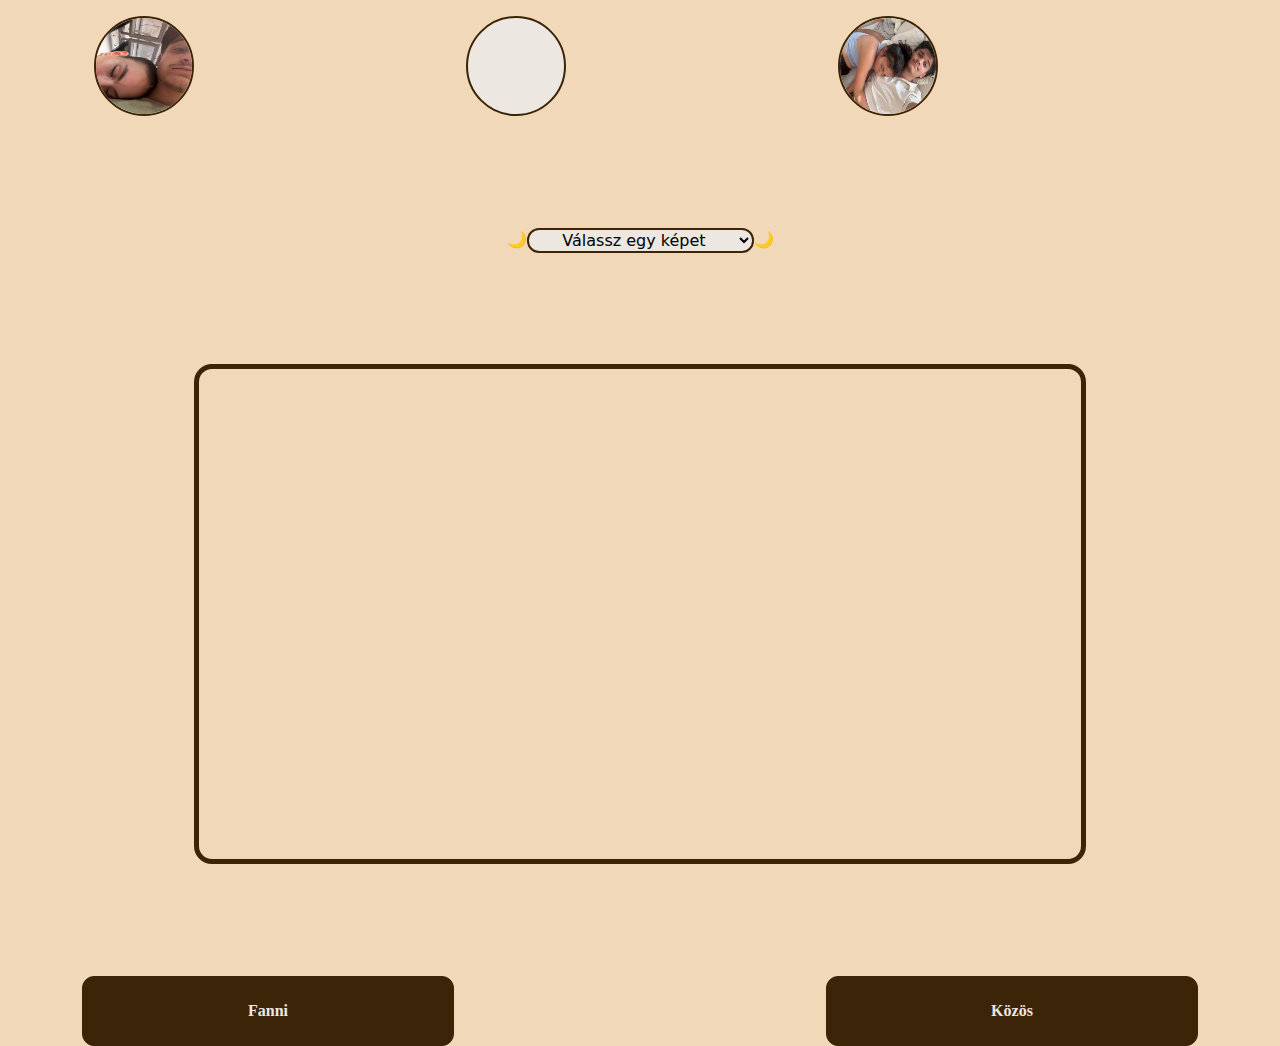
<file: index.html>
<!DOCTYPE html>
<html lang="en">
<head>
    <meta charset="UTF-8">
    <meta name="viewport" content="width=device-width, initial-scale=1.0">
    <link rel="stylesheet" href="style.css">
    <link href="https://cdn.jsdelivr.net/npm/bootstrap@5.3.3/dist/css/bootstrap.min.css" rel="stylesheet" integrity="sha384-QWTKZyjpPEjISv5WaRU9OFeRpok6YctnYmDr5pNlyT2bRjXh0JMhjY6hW+ALEwIH" crossorigin="anonymous">
    <title>Szeretlek</title>
</head>
<body>

    <div class="container mt-3 ">

    <div class="row slidein">

        <div class="kep1 col-4">
            <img class="korkep1 rounded-circle" src="alvos2.jpg" alt="">
        </div>

        <div class="counterdiv col-4">
            <div class="counter rounded-circle">
                <p id="demo"></p>
            </div>
        </div>  
            
        <div class="kep2 col-4">
            <img class="korkep2 rounded-circle" src="alvos1.jpg" alt="">
        </div>

    </div>

    <div id="menu"> 🌙 <select onchange="valasztas()" id="fenykep">
        <option id="option0"  value="">Válassz egy képet</option>
        <option id="option1"  value="kep1.jpg">Bicós</option>
        <option id="option2"  value="kep2.jpg">Hajmosás</option>
        <option id="option3"  value="kep3.jpg">Ikrényi buszozás</option>
        <option id="option4"  value="kep4.jpg">Sapkás komolykás kép</option>
        <option id="option5"  value="kep5.jpg">Probafülke</option>
        <option id="option6"  value="kep6.jpg">Kómás vakus</option>
        <option id="option7"  value="kep7.jpg">Lébényi álmos vonatozás</option>
        <option id="option8"  value="kep8.jpg">Mi és a keselyű</option>
        <option id="option9"  value="macskakkal.png">Cicák a széken</option>
        <option id="option10"  value="eminem.jpg">Eminem</option>
        <option id="option11"  value="barcacanga.jpg">Barca Canga</option>
        <option id="option12"  value="autoszerelo.jpg">Autószerelő</option>
        <option id="option13"  value="tihanyifotos.JPG">A tihanyi fotós</option>


    
    </select>
    🌙     
    </div>
    
    <div id="kep1"></div>
    </div>

    <div class="container">

        <div id="buttonsdiv" class="row">
    
                <button class="col-4" onclick="fannigomb()" id="fannigomb">Fanni</button>

                <div class="col-4"></div>
    
                <button class="col-4" onclick="kozosgomb()" id="kozosgomb">Közös</button>
    
    
        </div>
    </div>


    <div id="fannikepek" class="container">
        <div class="row">
            <div class="col-3"><img id="fannikep" src="fanni1.JPG" alt=""></div>
            <div class="col-3"><img id="fannikep" src="fanni2.JPG" alt=""></div>
            <div class="col-3"><img id="fannikep" src="fanni3.JPG" alt=""></div>
            <div class="col-3"><img id="fannikep" src="fanni4.JPG" alt=""></div>            
        </div>

        <div class="row">
            <div class="col-3"><img id="fannikep" src="fanni5.JPG" alt=""></div>
            <div class="col-3"><img id="fannikep" src="fanni6.JPG" alt=""></div>
            <div class="col-3"><img id="fannikep" src="fanni7.JPG" alt=""></div>
            <div class="col-3"><img id="fannikep" src="fanni8.JPG" alt=""></div>
        </div>
        
        <div class="row">
            <div class="col-3"><img id="fannikep" src="tukrosseggu.JPG" alt=""></div>
            <div class="col-3"><img id="fannikep" src="fanni10.jpg" alt=""></div>
            <div class="col-3"><img id="fannikep" src="fanni11.JPG" alt=""></div>
            <div class="col-3"><img id="fannikep" src="fanni12.JPG" alt=""></div>
        </div>

        <div class="row">
            <div class="col-3"><img id="fannikep" src="fanni13.JPG" alt=""></div>
            <div class="col-3"><img id="fannikep" src="fanni14.JPG" alt=""></div>
            <div class="col-3"><img id="fannikep" src="fanni15.PNG" alt=""></div>
            <div class="col-3"><img id="fannikep" src="fanni16.JPG" alt=""></div>
        </div>
    </div>

    <div class="container" id="kozoskepek">
            <div class="row">
                <div class="col-4"><img id="kozoskep" src="alvos3.jpg" alt=""></div>
                <div class="col-4"><img id="kozoskep" src="azikocert.jpg" alt=""></div>
                <div class="col-4"><img id="kozoskep" src="balaton1.jpg" alt=""></div>
            </div>
            
            <div class="row">
                <div class="col-4"><img id="kozoskep" src="balaton2.jpg" alt=""></div>
                <div class="col-4"><img id="kozoskep" src="fannicica.jpg" alt=""></div>
                <div class="col-4"><img id="kozoskep" src="fured.JPG" alt=""></div>
            </div>

            <div class="row">
                <div class="col-4"><img id="kozoskep" src="alvos4.jpg" alt=""></div>
                <div class="col-4"><img id="kozoskep" src="messironca.jpg" alt=""></div>
                <div class="col-4"><img id="kozoskep" src="alvos5.jpg" alt=""></div>
            </div>

            <div class="row">
                <div class="col-4"><img id="kozoskep" src="molo.jpg" alt=""></div>
                <div class="col-4"><img id="kozoskep" src="muki.jpg" alt=""></div>
                <div class="col-4"><img id="kozoskep" src="szigetvar.jpg" alt=""></div>
            </div>
    </div>


    <script src="script.js"></script>

</body>
</html>
</file>
<file: style.css>
p {
    color: rgb(51, 31, 6);
    font-size: 13px;
    font-family: cursive;
    font-weight: bolder;    
    margin: 0;
    position: absolute;
    top: 50%;
    left: 50%;
    -ms-transform: translate(-50%, -50%);
    transform: translate(-50%, -50%);

}

.counter{
    border: 2px rgb(59, 36, 8) solid;
    height: 100px;
    width: 100px;
    position: relative;
    background-color: rgb(236, 231, 224);
}

.korkep1{
    border: 2px rgb(59, 36, 8) solid;
    height: 100px;
    width: 100px;
}

.korkep2{
    border: 2px rgb(59, 36, 8) solid;
    height: 100px;
    width: 100px;
}

.row{
    margin: auto !important;
}

body{
    background-color: rgb(240, 216, 184) !important;
}


h1, h2{
    text-align: center;
}

#menu{
    align-items: center;
    display: flex   ;
    justify-content: center;
    margin-top: 10%;
}

#kep1{
    height: 500px;
    width: 80%;
    border: 1px solid white;
    border-radius: 5px;
    margin: auto;
    background-size: cover;
    margin-top: 5%;
    background-position: center;
}



option{
    text-align: center;
}

select{
    border: 2px rgb(59, 36, 8) solid;
    border-radius: 12px;
    background-color: rgb(236, 231, 224);

}

#kep1{
    border: 5px rgb(59, 36, 8) solid;
    border-radius: 18px;
    margin-top: 10%;

}

option{
    font-family: cursive;
    font-weight: bolder;
    font-size: 0.8rem;
}

.slidein{
    position: relative;
    animation-name: slidein;
    animation-duration: 2s;
}

@keyframes slidein{
    0% {top: 800px;}
    100% {top: 0px;}
}

button{

    border: 1px rgb(59, 36, 8) solid;
    border-radius: 12px !important;
    padding: 2%;
    color: rgb(236, 231, 224);
    background-color: rgb(59, 36, 8);
    margin: auto;
    width: 60%;
    height: 140%;
    font-family: cursive !important;
    font-weight: bolder;

}

#fannikep{
    width: 100%;
    height: 80%;
    border: none;
    border-radius: 12px;
}

#fannikepek{
    margin-top: 10%;
    border: 5px rgb(59, 36, 8) solid;
    border-radius: 12px;
    background-color: rgb(236, 231, 224);
    width: 90%;
    padding-top: 7%;
    display: none;
    margin-bottom: 5%;
}

#kozoskepek{
    margin-top: 10%;
    border: 5px rgb(59, 36, 8) solid;
    border-radius: 12px;
    background-color: rgb(236, 231, 224);
    width: 90%;
    padding-top: 7%;
    display: none;
    margin-bottom: 5%;

}

#kozoskep{
    width: 100%;
    height: 90%;
    border: none;
    border-radius: 12px;
}

#buttonsdiv{
    margin-top: 10% !important;
}
</file>
